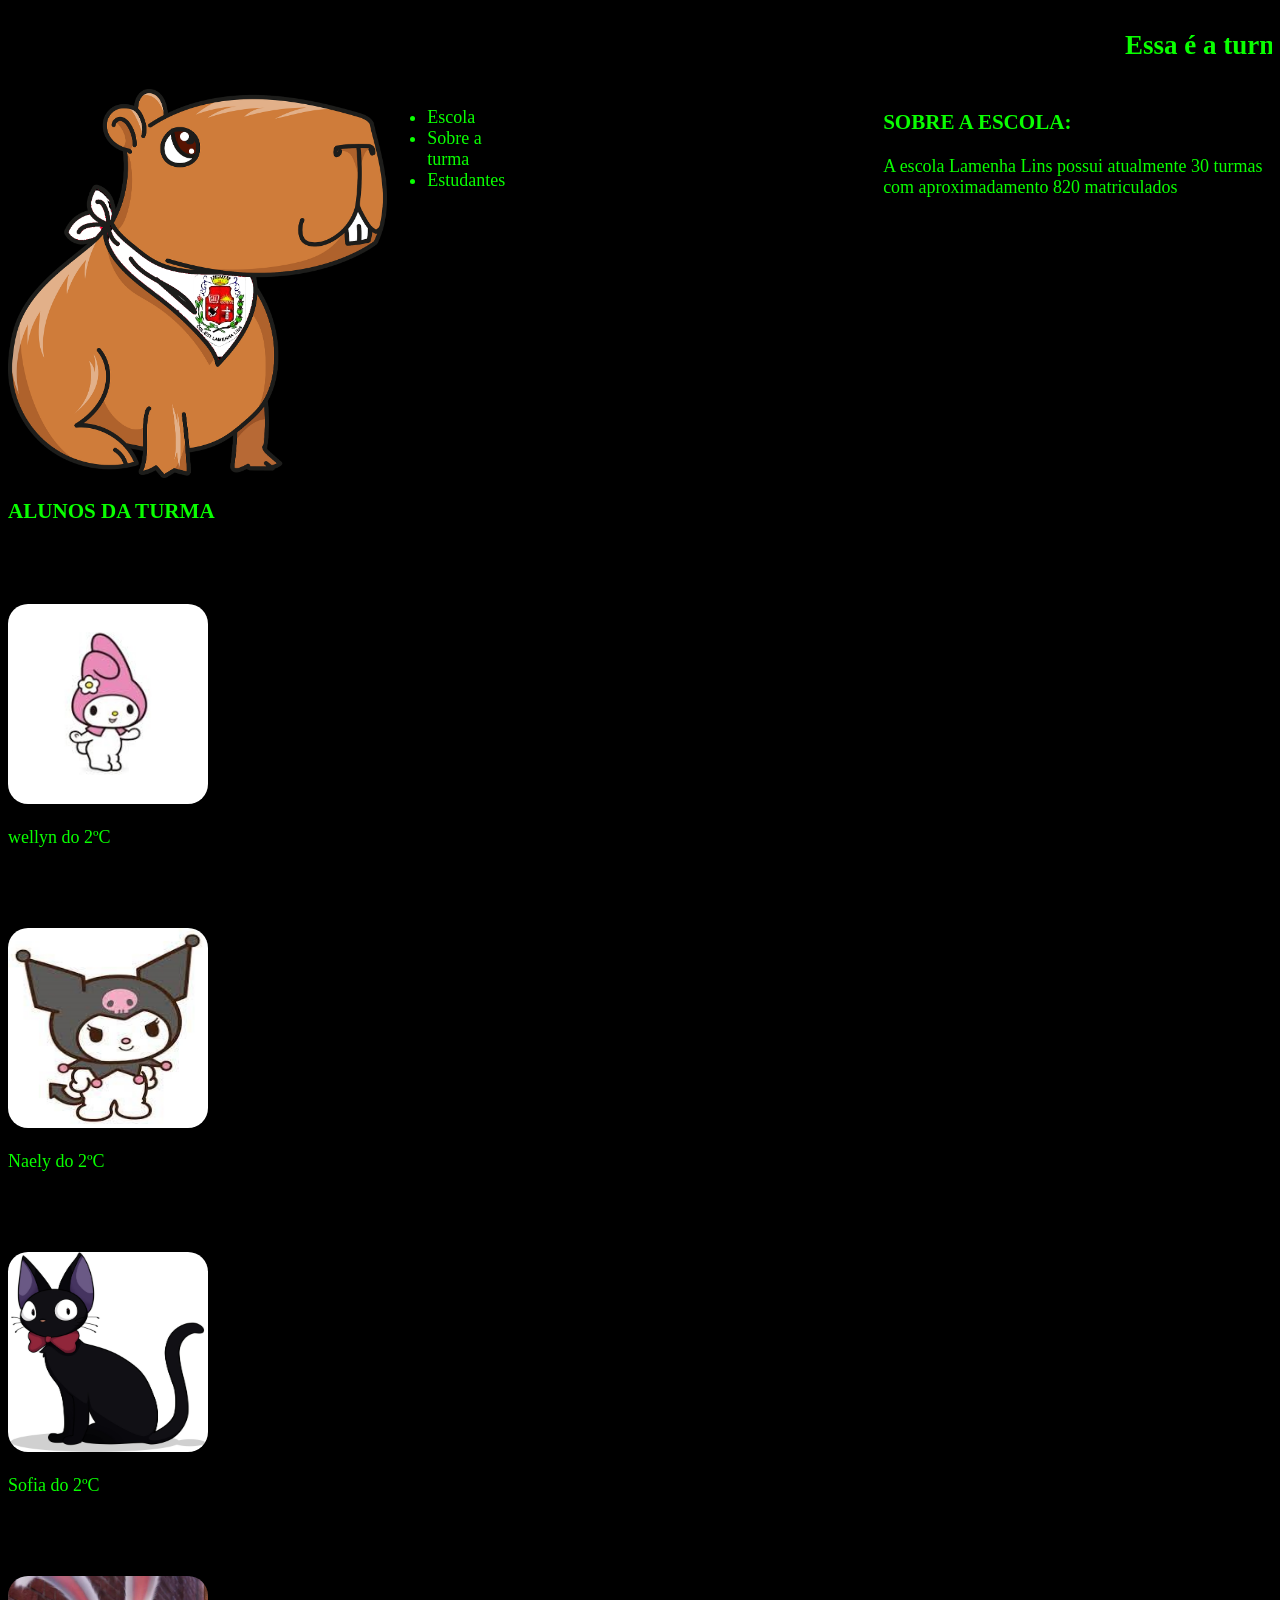
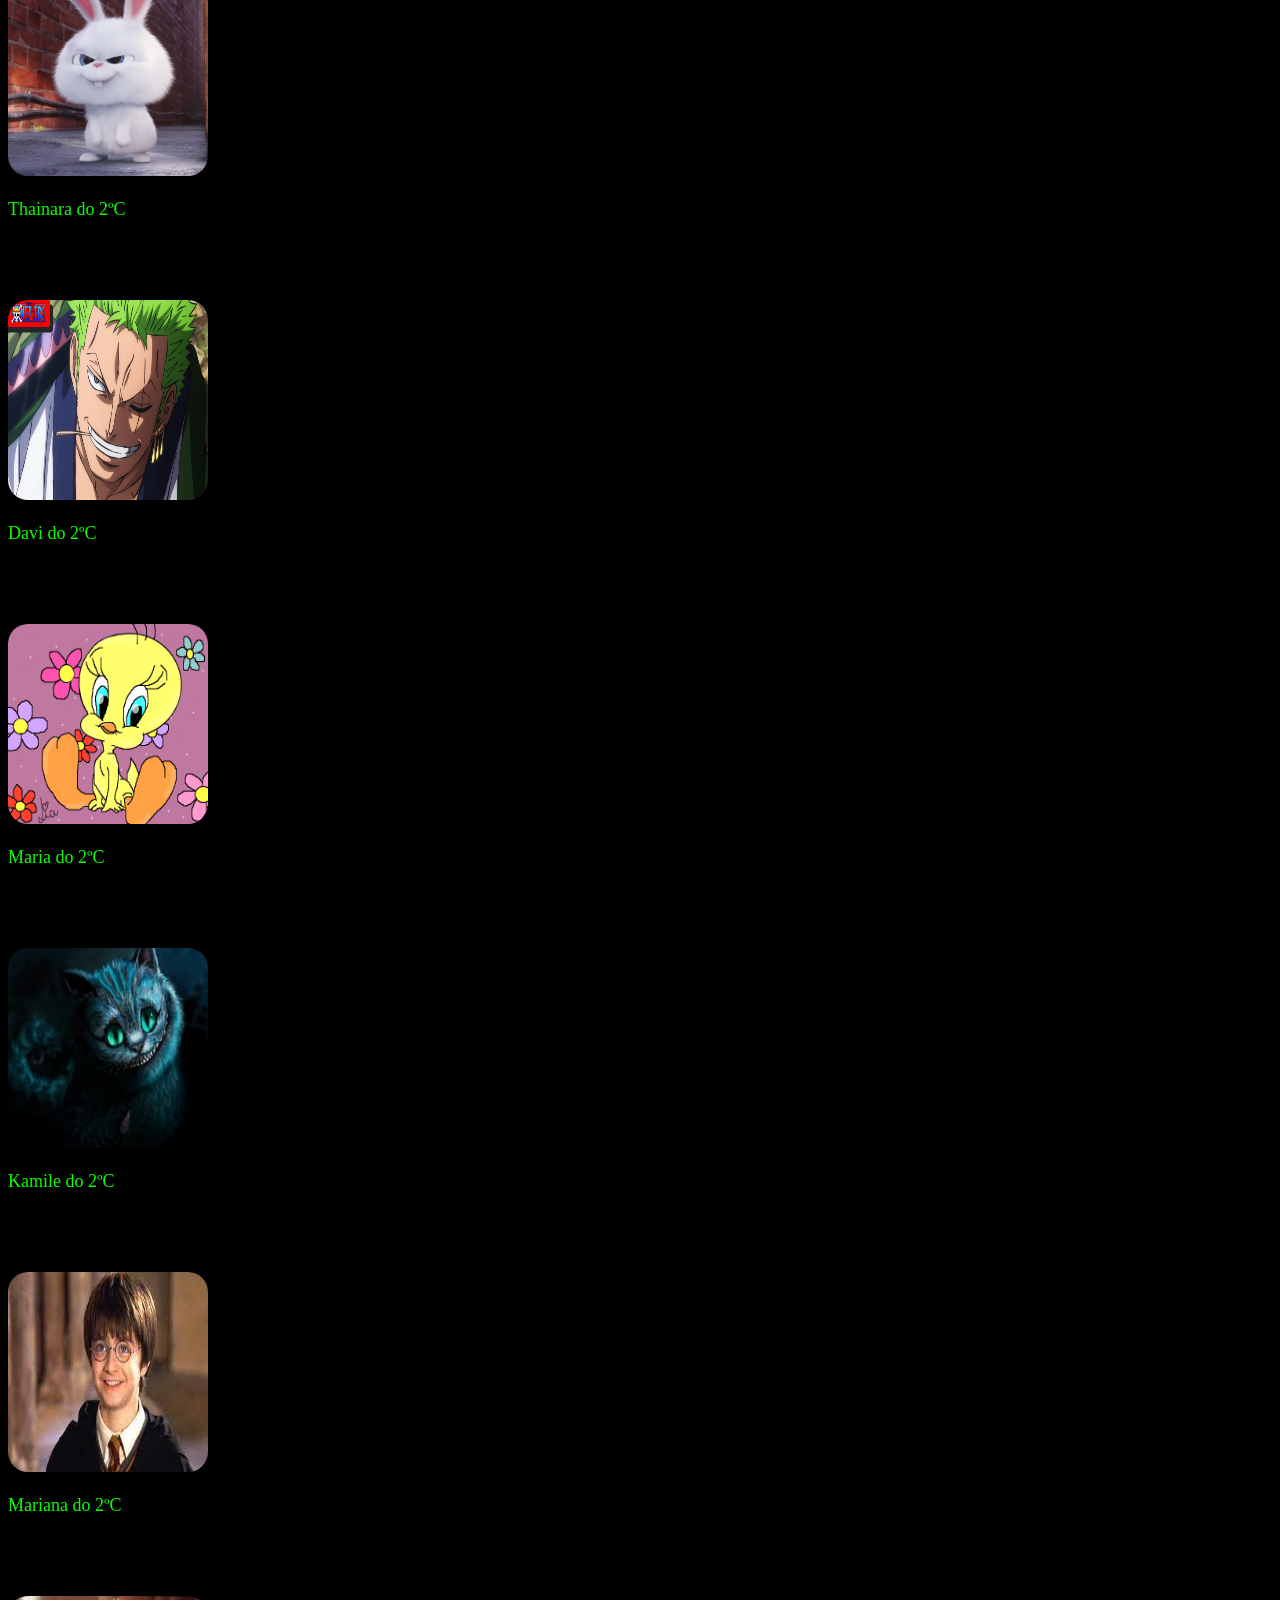
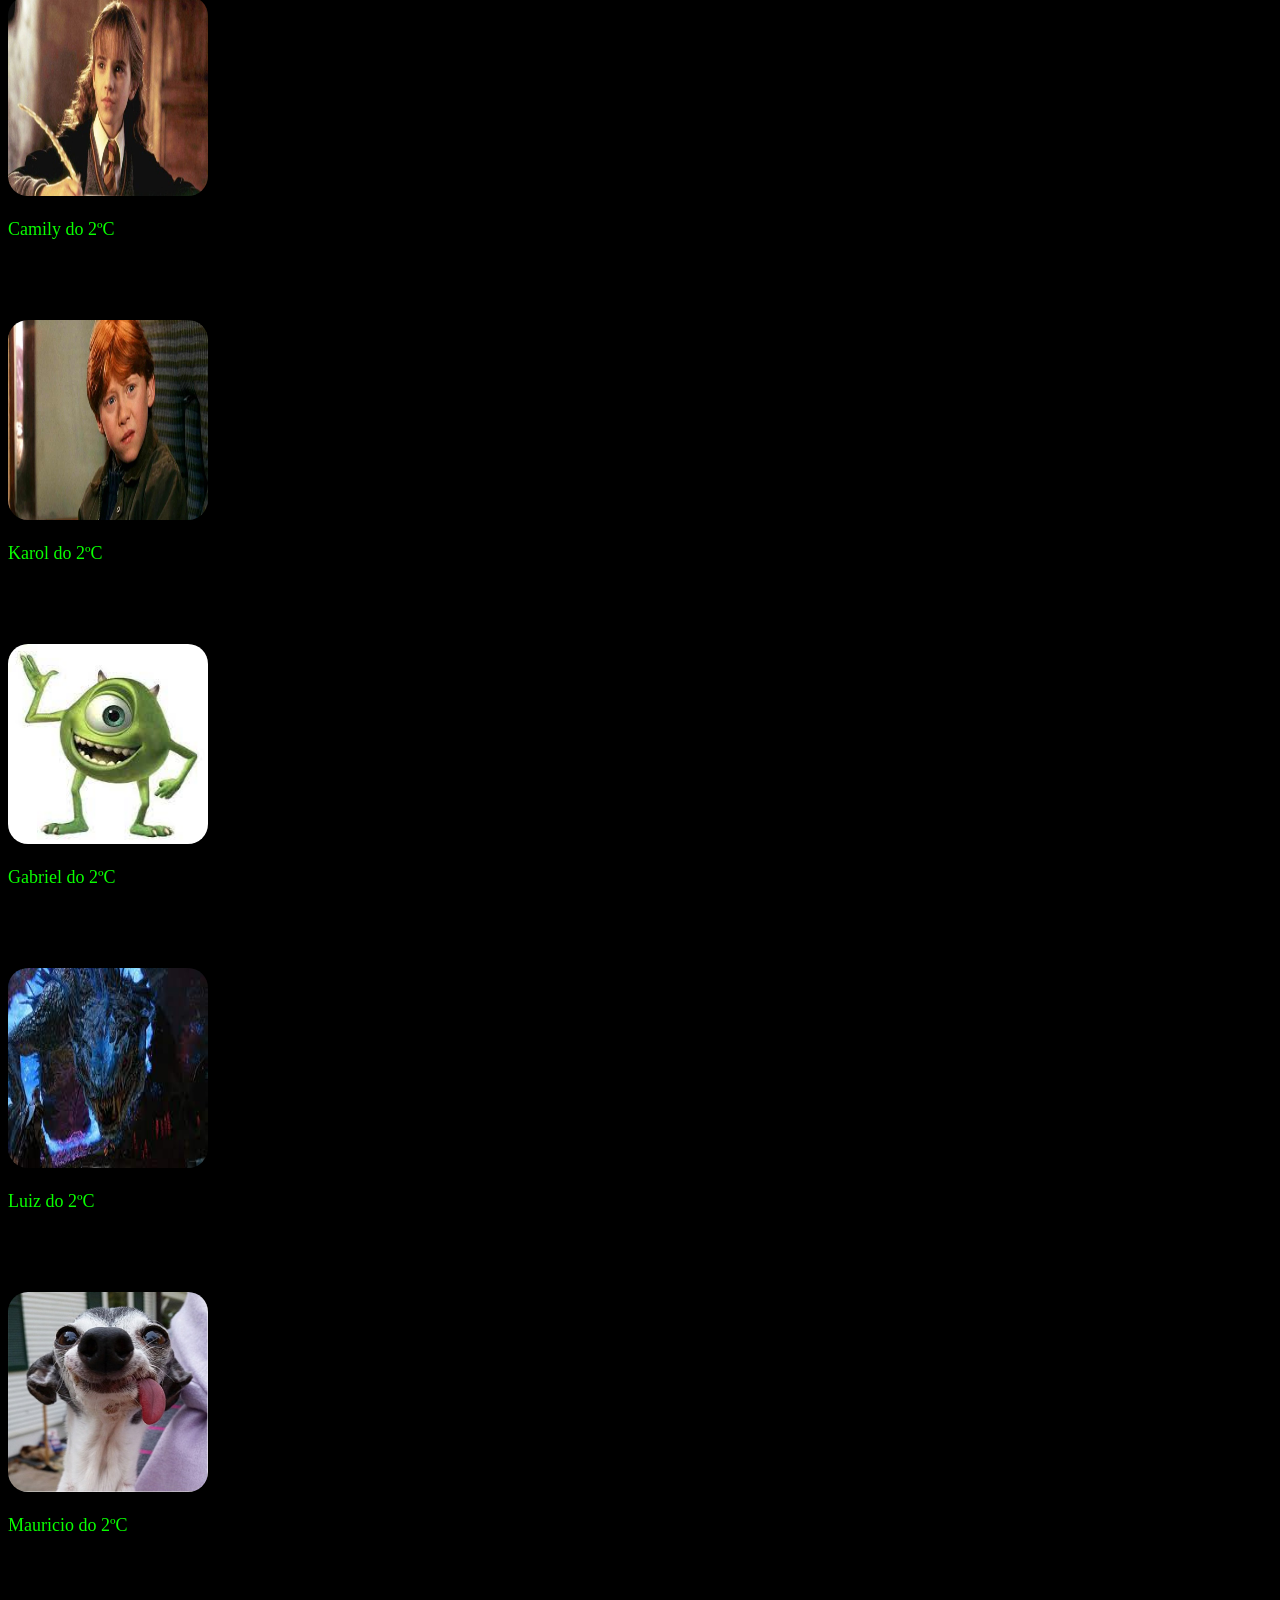
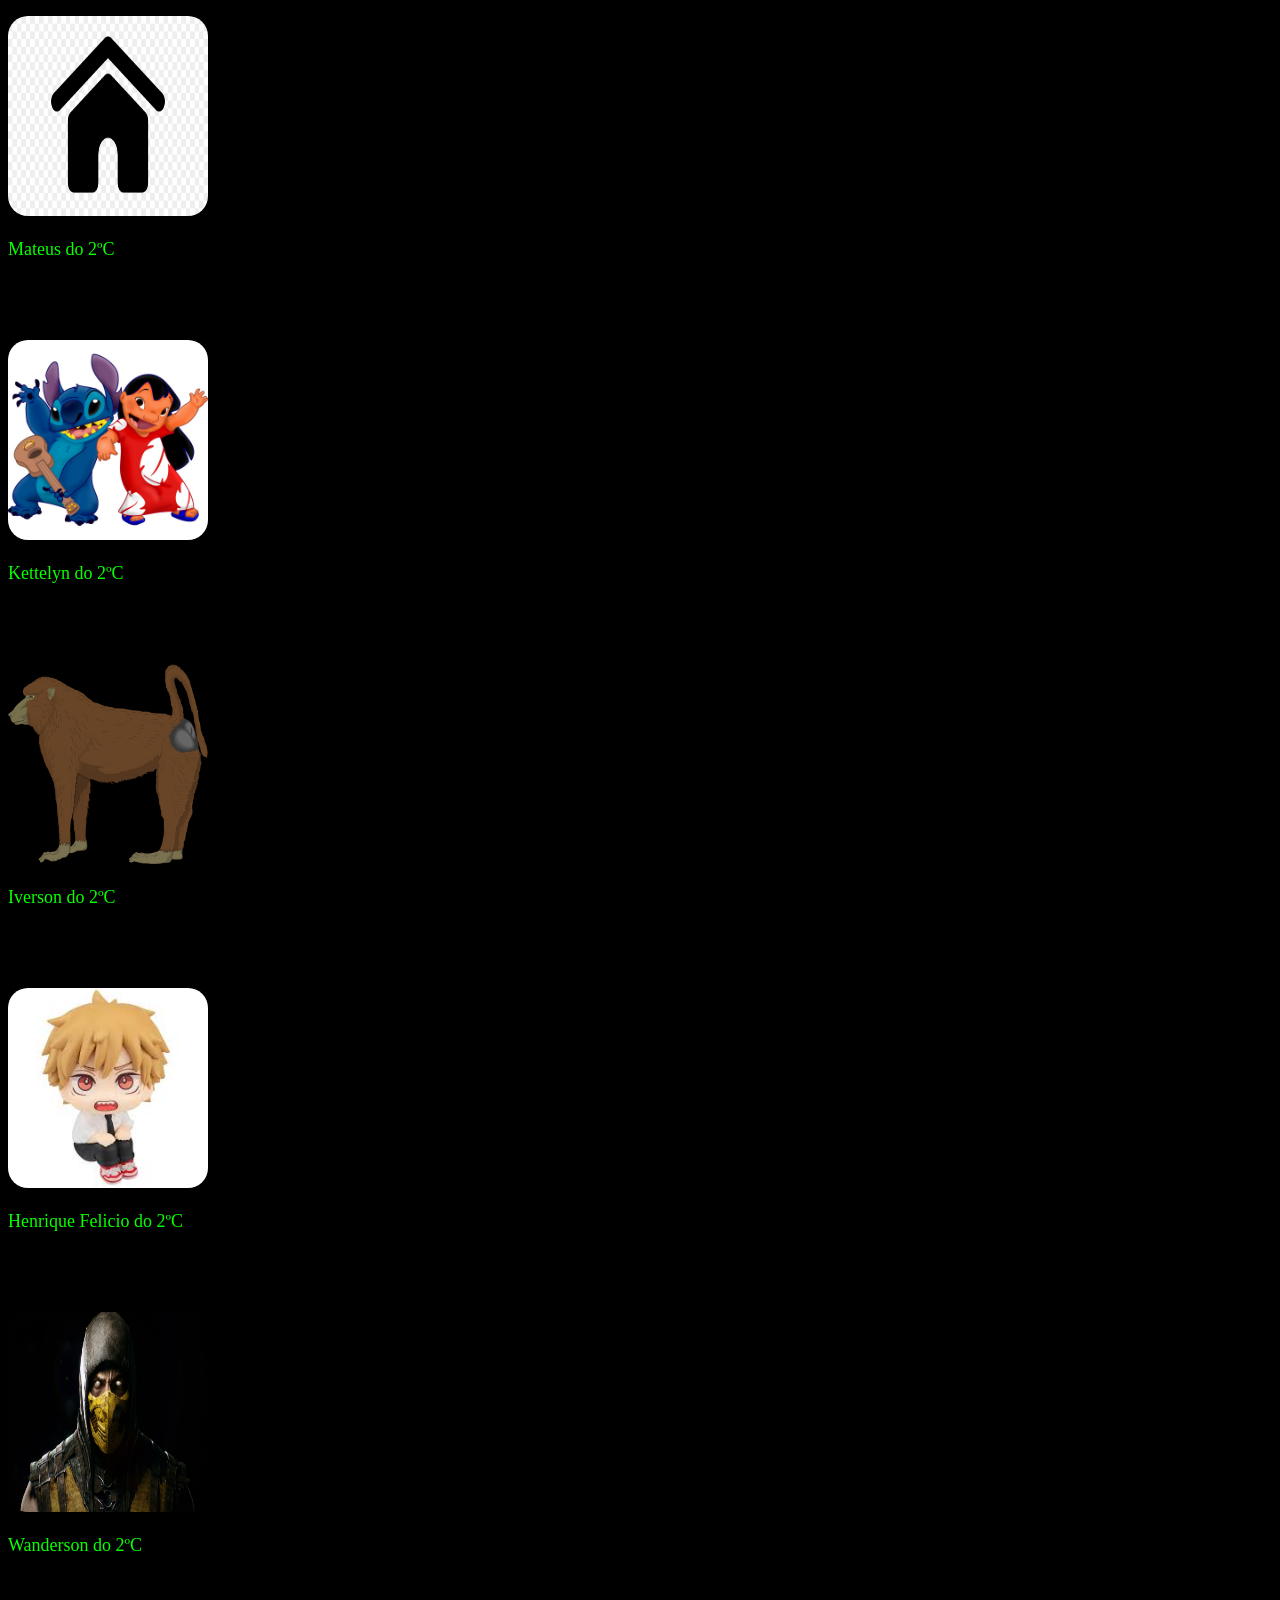
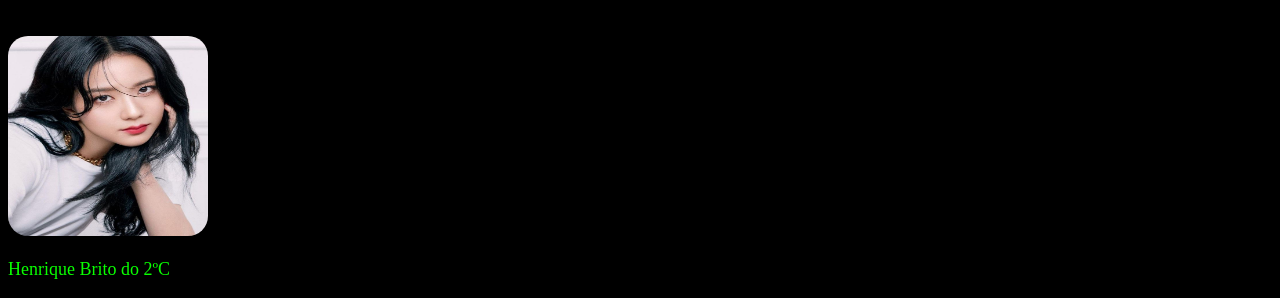
<file: SITE-ESCOLA.-main/index.html>
<!DOCTYPE html>
<html lang="en">
<head>
    <meta charset="UTF-8">
    <meta http-equiv="X-UA-Compatible" content="IE=edge">
    <meta name="viewport" content="width=device-width, initial-scale=1.0">
    <title>Escola Lamenha Lins</title>
    <link rel = "stylesheet" href = Style.css>
</head>
 
<html lang="en">

<body>
    <header>
        <section class = "topo">
        <marquee><h1>Essa é a turma do 2ºC</h1></marquee>
        <section class = "meio">
     <img class="logoescola" src=img/zedamanga.png alt=”logo”>
        <ul class = "topico">
            <li>Escola</li>
            <li>Sobre a turma</li>
            <li>Estudantes</li>
        </ul>
    
        <div>
            <h1>SOBRE A ESCOLA:</h1>
            <p> A escola Lamenha Lins possui atualmente 30 turmas com aproximadamento 820 matriculados</p>
        </div>
    </section>
    <section>
        <div>
            
            <h1><strong> ALUNOS DA TURMA</strong></h1>
            
        <div Class = "item">
            <img src=img/Ewellyn.jpg alt=”logo”>
          <p>  wellyn do 2ºC </p> 
        </div>

        <div Class = "item">   
            <img src=img/Naely.jpg alt=”logo”>
            <p>Naely do 2ºC</p>
        </div>

        <div Class = "item">
            <img src=img/Sofia.jpg alt=”logo”>
            <p>Sofia do 2ºC</p>
        </div>

        <div Class = "item">
            <img src=img/Thainara.jpg alt=”logo”>
            <p>Thainara do 2ºC</p>
        </div>

        <div Class = "item">
            <img src=img/davizinho.jpg alt=”logo”>
            <p>Davi do 2ºC</p>
        </div>

        <div Class = "item">
            <img src=img/Maria.png alt=”logo”>
            <p>Maria do 2ºC</p>
        </div>

        <div Class = "item">
            <img src=img/Kamile.jpg alt=”logo”>
            <p>Kamile do 2ºC</p>
        </div>

        <div Class = "item">
            <img src=img/Mariana.jpg alt=”logo”>
            <p>Mariana do 2ºC</p>
        </div>

        <div Class = "item">
            <img src=img/Camily.jpg alt=”logo”>
            <p>Camily do 2ºC</p>
        </div>

        <div Class = "item">
            <img src=img/Karol.jpg alt=”logo”>
            <p>Karol do 2ºC</p>
        </div>

        <div Class = "item">
            <img src=img/Gabriel.jpg alt=”logo”>
            <p>Gabriel do 2ºC</p>
        </div>

        <div Class = "item">
            <img src=img/Luiz.jpg alt=”logo”>
            <p>Luiz do 2ºC</p>
        </div>

        <div Class = "item">
            <img src=img/Mauricio.jpg alt=”logo”>
            <p>Mauricio do 2ºC</p>
        </div>

        <div Class = "item">
            <img src=img/Mateus.jpg alt=”logo”>
            <p>Mateus do 2ºC</p>
        </div>

        <div Class = "item">
            <img src=img/KETTELYN.jpg alt=”logo”>
            <p>Kettelyn do 2ºC</p>
        </div>

        <div Class = "item">
            <img src=img/Iverson.png alt=”logo”>
            <p>Iverson do 2ºC</p>
        </div>

        <div Class = "item">
            <img src=img/HenriqueFelicio.jpeg alt=”logo”>
            <p>Henrique Felicio do 2ºC</p>
        </div>

        <div Class = "item">
            <img src=img/Wanderson.jpg alt=”logo”>
            <p>Wanderson do 2ºC</p>
        </div>

        <div Class = "item">
            <img src=img/HenriqueBrito.jpg alt=”logo”>
            <p>Henrique Brito do 2ºC</p>
        </div>
        
        </div>
    </section>
</body>
</html>
</file>
